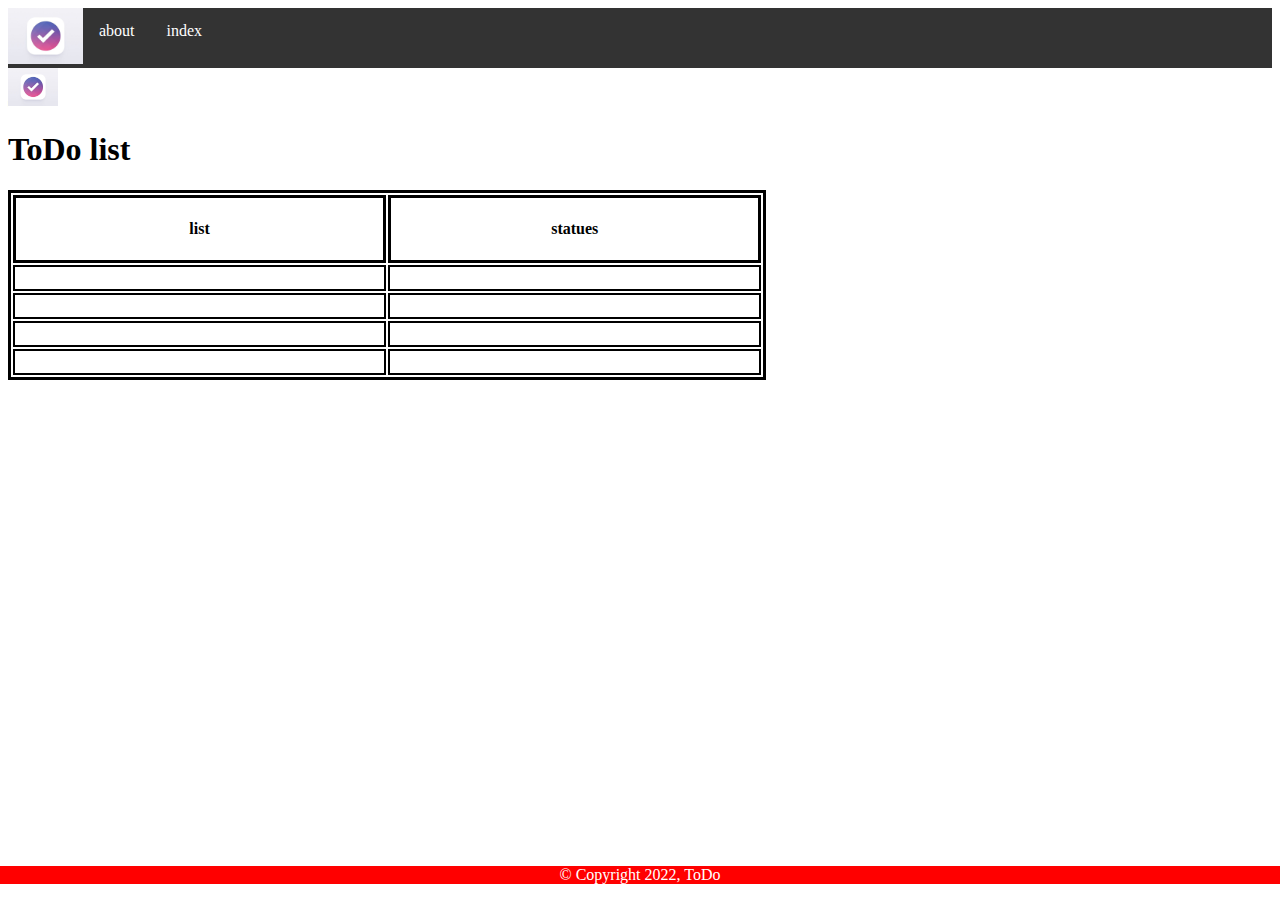
<file: index.html>
<!DOCTYPE html>
<html lang="en">
<style>
    table {
        width: 60%;
        border: 3px solid black;

    }

    th {
        height: 60px;
        border: 3px solid black;
    }

    td {
        border: 2px solid black;
        height: 20px;
        width: 55px;
    }

    image {
        padding: 20px;
    }

    footer{ 
        
            background: red;
            max-width: 100%;
         margin-top:  960px;
         margin-bottom: 2px;
        
        position: fixed;
        left: 0;
        bottom: 0;
        width: 100%;
        background-color: red;
        color: white;
        text-align: center;}
</style>


<head>
    <meta name="viewport" content="width=device-width, initial-scale=1">
    <style>
        ul {
            list-style-type: none;
            margin: 0;
            padding: 0;
            overflow: hidden;
            background-color: #333;
        }

        li {
            float: left;
        }

        li a {
            display: block;
            color: white;
            text-align: center;
            padding: 14px 16px;
            text-decoration: none;
        }

        li a:hover:not(.active) {
            background-color: #111;
        }

        .active {
            background-color: #04AA6D;
        }

        .footer{
            

  position: fixed;
  left: 0;
  bottom: 0;
  width: 100%;
  background-color: red;
  color: white;
  text-align: center;
        }
        #p{

        }
    </style>
</head>

<body>

    <ul>
        <li style="float: lift;"><img imgid=img; src="./assets/logo.jpg" width="75"> </li>
        <li style="float:center"><a href="#about">about</a></li>
        <li style="float:center"><a href="#index">index</a></li>
    </ul>

</body>

</html>

<head>
    <meta charset="UTF-8">
    <meta http-equiv="X-UA-Compatible" content="IE=edge">
    <meta name="viewport" content="width=device-width, initial-scale=1.0">
    <title>Document</title>
</head>

<body>
    <header background-color:gray>
        <img src="assets/logo.jpg" width="50"></div>


    </header>
    <main>
        <div> </div>
        <h1> ToDo list </h1>




        <table class="center">
            <tr>
                <th>list</th>
                <th>statues</th>
            </tr>
            <tr>
                <td></td>
                <td></td>
            </tr>
            <tr>
                <td></td>
                <td></td>
            </tr>
            <tr>
                <td></td>
                <td></td>
            </tr>
            <tr>
                <td></td>
                <td></td>
            </tr>

        </table>

    </main>
    <script src="./js/app.js"></script>


</body>
<footer class="footer"><p class="footer">&copy; Copyright 2022, ToDo</p></footer>
<!--<footer background: red> <small>&copy; Copyright 2022, ToDo</small> </footer>-->

</html>
</file>
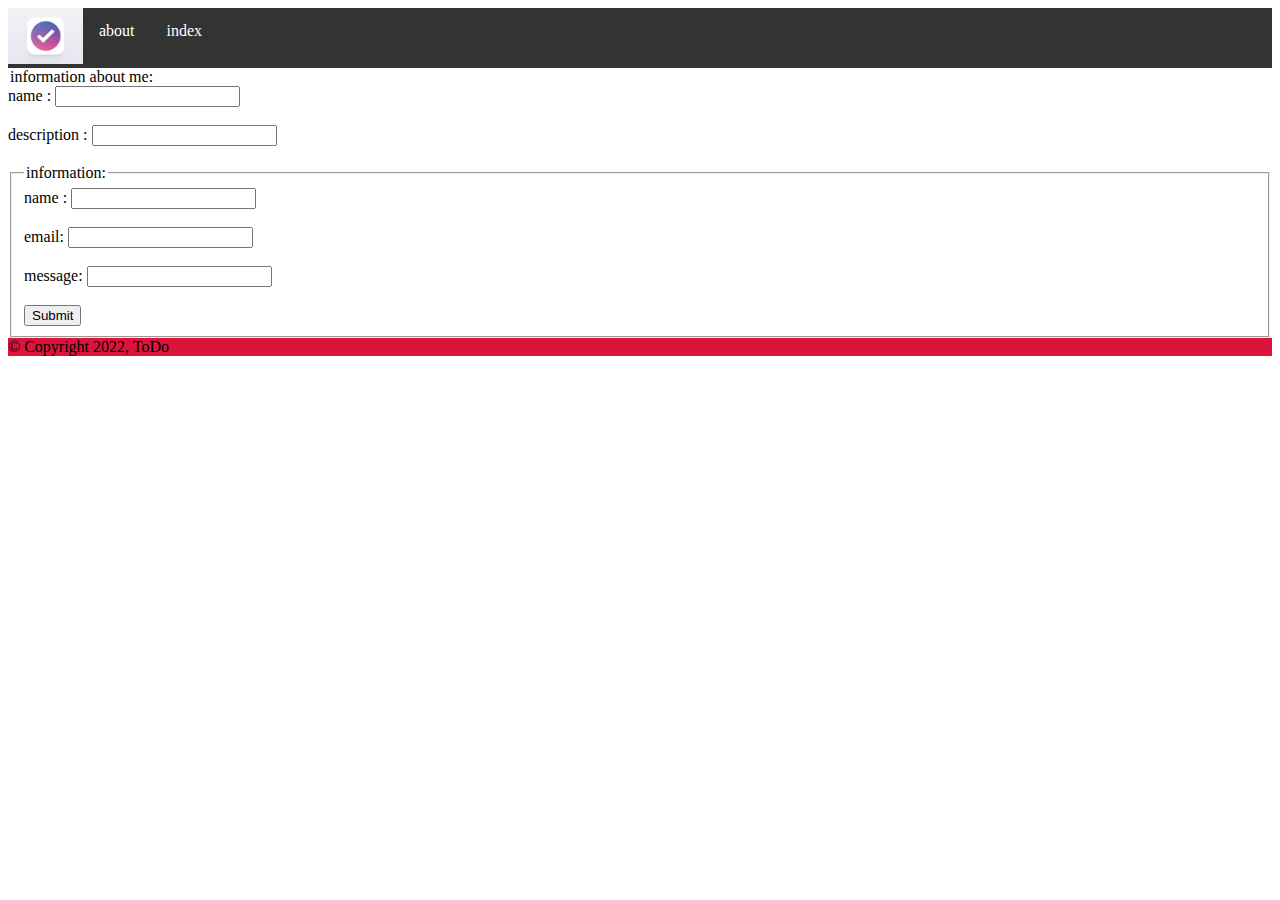
<file: about.html>
<!DOCTYPE html>
<html lang="en">

<head>
    <meta charset="UTF-8">
    <meta http-equiv="X-UA-Compatible" content="IE=edge">
    <meta name="viewport" content="width=device-width, initial-scale=1.0">
    <title>Document</title>
    <style>
        /* footer {
           background-color: rgb(185 28 28);
        
          
           color: #000;
           min-height: 40px
        } */
        #footer {
            background: red;
            max-width: 100%;
         margin-top:  960px;
         margin-bottom: 2px;
        }

        ul {
            list-style-type: none;
            margin: 0;
            padding: 0;
            overflow: hidden;
            background-color: #333;
        }

        li {
            float: left;
        }

        li a {
            display: block;
            color: white;
            text-align: center;
            padding: 14px 16px;
            text-decoration: none;
        }

        li a:hover:not(.active) {
            background-color: #111;
        }

        .active {
            background-color: #04AA6D;
        }

       
    </style>
</head>

<body>
    <header width:100; background-color:black ;text-color:red ;>
        <!-- </div>

        <a float:right href=".index ">index </a>

        <a float:right href="#">About</a> -->
        <ul>
            <li style="float: lift;"><img imgid=img; src="./assets/logo.jpg" width="75"> </li>
            <li style="float:center"><a href="#about">about</a></li>
            <li style="float:center"><a href="#index">index</a></li>
        </ul>

    </header>

    <main>
        <section>
            <div>
                <from>
                    <form action="/action_page.php">

                        <legend>information about me:</legend>
                        <label for="name ">name :</label>
                        <input type="text" width="600px" name="name "><br><br>
                        <label for="description ">description :</label>
                        <input type="text" name="description "><br><br>
                </from>
                <!-- <img src="" width=""></div> -->

            </div>
        </section>

        <section>
            <div>
                <form action="/action_page.php">
                    <fieldset>
                        <legend>information:</legend>
                        <label for="name ">name :</label>
                        <input type="text" name="name "><br><br>
                        <label for="email">email:</label>
                        <input type="text" name="email"><br><br>
                        <label for="message">message:</label>
                        <input type="message" name="message"><br><br>
                        <input type="submit" value="Submit">
                    </fieldset>
                </form>
            </div>
        </section>

    </main>
    <footer style="background-color: crimson;">

        &copy; Copyright 2022, ToDo
    </footer>

    <!-- <header></header>
    <main>
        <section>

            <form action="/action_page.php">
                <label for="name"> name:</label><br>
                <input type="text" id="name" name="name"><br>
                <label for="description">description:</label><br>
                <input type="text" id="description" name="description" value=><br><br>
               
            </form>


        </section>
        <form action="/action_page.php">
            <label for="name"> name:</label><br>
            <input type="text" id="name" name="name"><br>
            <label for="email ">email:</label><br>
            <input type="text" id="email" name="email"><br><br>
            <br>
            <label for="message ">message:</label><br>
            <input type="text" id="message" name="message"><br><br>
            <input type="submit" value="Submit">
                <input type="reset">
            <section>

            </section> -->
    <!-- </main>
    <footer><small>&copy; Copyright 2022, ToDo</small></footer> -->

</body>

</html>
</file>
